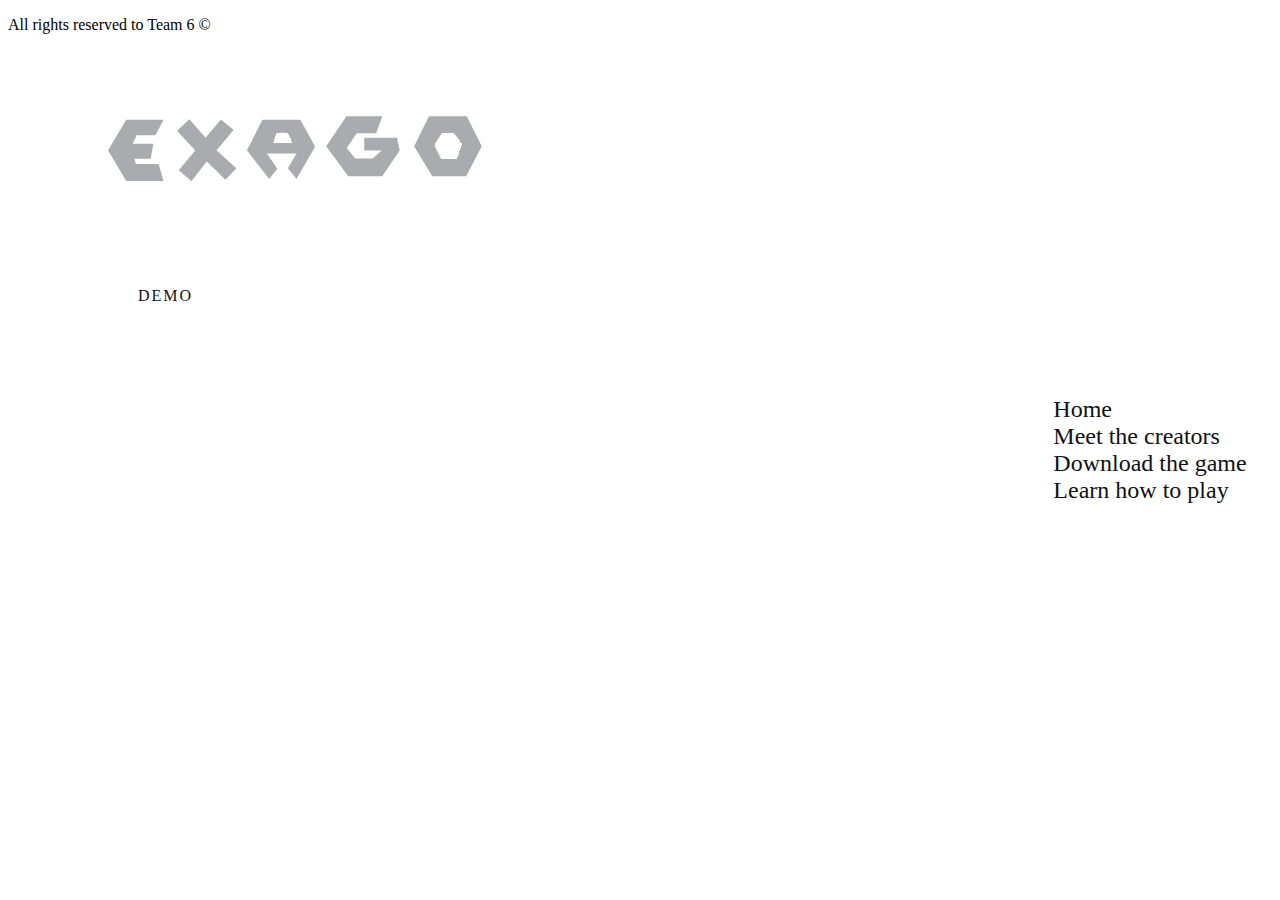
<file: Website/src/src/index.html>
<!DOCTYPE html>
<html lang="en">
<head>
    <meta charset="UTF-8">
    <title>Exago Game</title>
    <link rel="icon" href="./icons/logo.png">
    <link href="./css/index.css" rel="stylesheet">
    <script src="javaScript/index.js"></script>
</head>
<body>
    <section class="showcase">
    <header>
        <div class="text">
            <img src="icons/title.png" alt="title">
            <p>Exago is a strategic tiling game that will be <br>
                instantly familiar to anyone who has played Connect Four or tic-tac-toe.</p>
            <a href="demo.html">Demo</a>
        </div>
    </header>
    </section>
    <div class="menu">
    <ul>
        <li><a href="index.html">Home</a></li>
        <li><a href="creators.html">Meet the creators</a></li>
        <li><a href="">Download the game</a></li>
        <li><a href="rules.html">Learn how to play</a></li>
    </ul>
    </div>
    <footer>
        <p> All rights reserved to Team 6 &copy;</p>
    </footer>
</body>
</html>
</file>
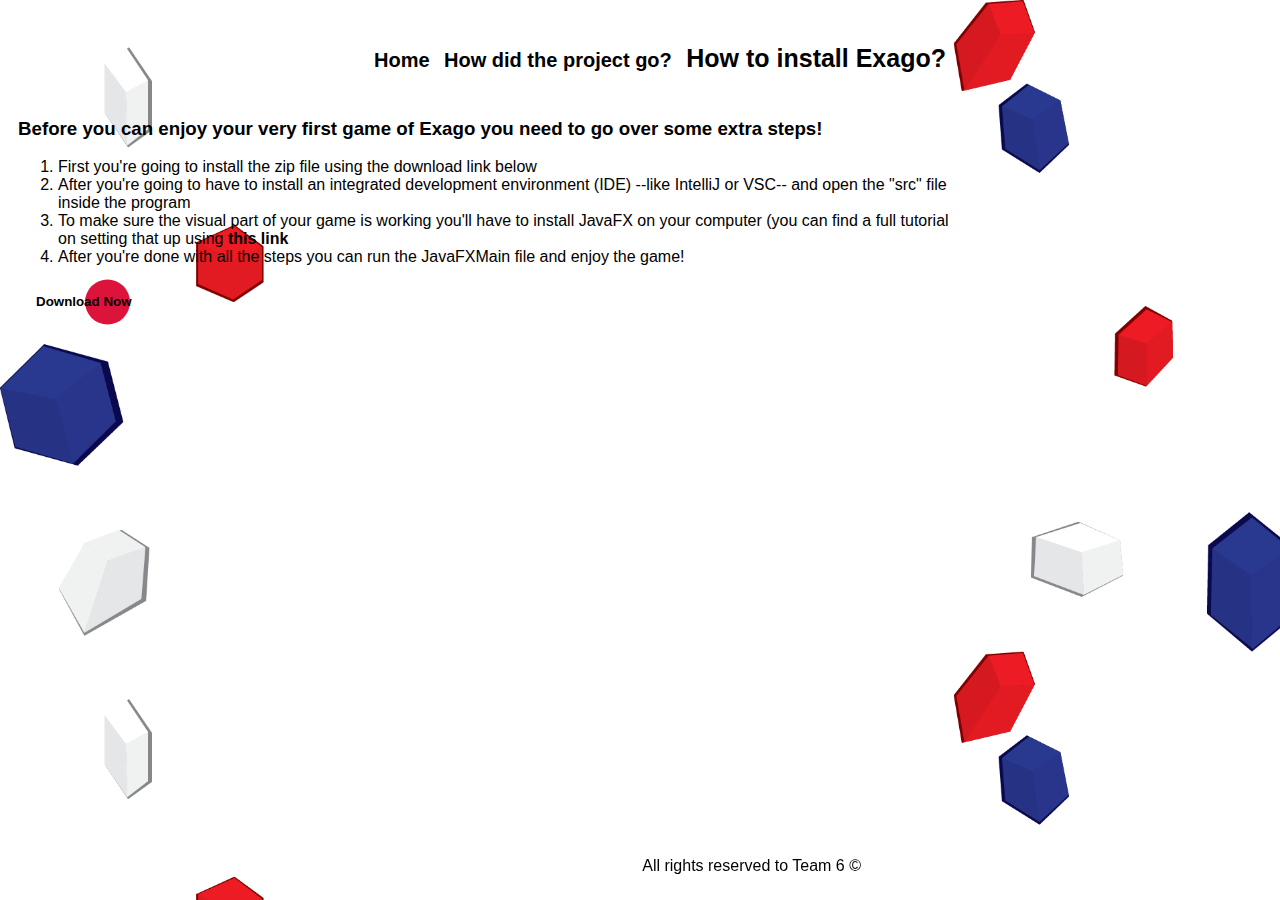
<file: untitled/html/installExago.html>
<!DOCTYPE html>
<html lang="en">
<head>
    <meta charset="UTF-8">
    <title>Get Exago!</title>
    <link rel="icon" type="image/png" href="../../../../../untitled/media/images/hexagon.png">
    <link href="../../../../../untitled/css/installExago.css" rel="stylesheet">
</head>
<body>
    <header>
        <nav>
            <ol>
                <li class="object"><a href="../../../../../untitled/index.html">Home</a></li>
                <li class="object"><a href="project.html">How did the project go?</a></li>
                <li class="object" style="font-size: 25px"><a href="../html/installExago.html">How to install Exago?</a></li>
            </ol>
        </nav>
    </header>
    <main>
        <section>
            <h3>Before you can enjoy your very first game of Exago you need to go over some extra steps!</h3>
            <ol>
                <li>First you're going to install the zip file using the download link below</li>
                <li>After you're going to have to install an integrated development environment (IDE) --like IntelliJ or VSC-- and open the "src" file inside the program</li>
                <li>To make sure the visual part of your game is working you'll have to install JavaFX on your computer (you can find a full tutorial on setting that up using <a class="link" href="https://docs.oracle.com/javafx/2/installation/jfxpub-installation.htm" target="_blank" >this link</a></li>
                <li>After you're done with all the steps you can run the JavaFXMain file and enjoy the game!</li>
            </ol>
            <button class="play">
                <a href="../../../../../untitled/media/download/Exago_Java%20-%20kopie.zip">Download Now</a>
            </button>
        </section>
        <video></video>
    </main>
    <footer>
        <p>All rights reserved to Team 6 &copy;</p>
    </footer>
</body>
</html>
</file>
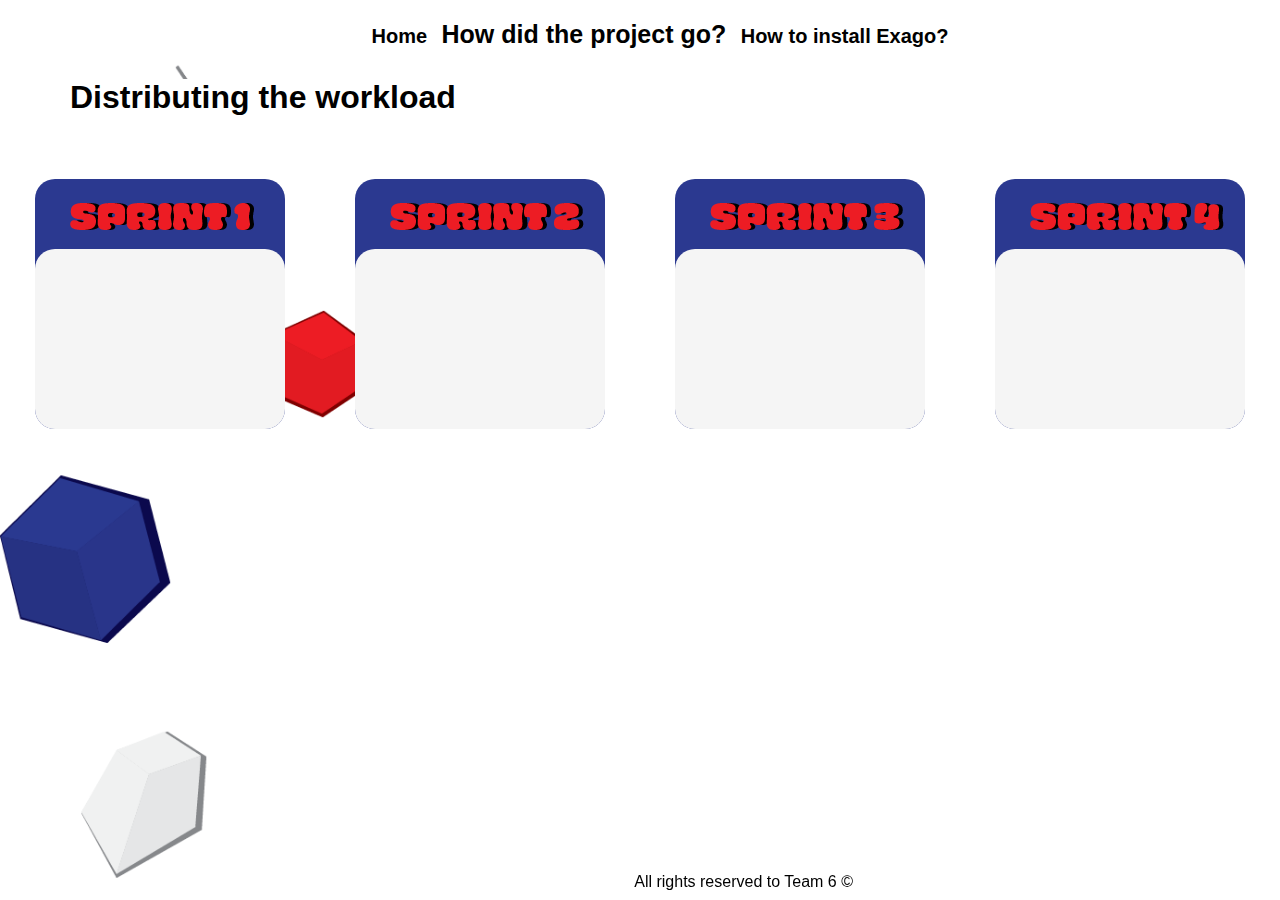
<file: untitled/html/project.html>
<!DOCTYPE html>
<html lang="en">
<head>
    <meta charset="UTF-8">
    <title>How did the project go?</title>
    <link rel="icon" type="image/png" href="../../../../../untitled/media/images/hexagon.png">
    <link href="../../../../../untitled/css/project.css" rel="stylesheet">
</head>
<body>
    <nav>
        <ol>
            <li class="object"><a href="../../../../../untitled/index.html">Home</a></li>
            <li class="object" style="font-size: 25px"><a href="../html/project.html">How did the project go?</a></li>
            <li class="object"><a href="installExago.html">How to install Exago?</a></li>
        </ol>
    </nav>

    <h1>Distributing the workload</h1>

    <main>
        <article class="card">
            <section class="card_content">
                <p class="card_info">The assignments for the First Sprint were done collectively by Elliot, Sakshat and Alexia</p>
            </section>
        </article>

        <article class="card1">
            <section class="card_content">
                <ol class="card_info">
                    <li>Data & Functional Analysis-Group Assignment-Final was adjusted by Sakshat and Alexia</li>
                    <li>Game Statistics was done by Sakshat</li>
                    <li>Implementation: Application beta version was done by Elliot</li>
                    <li>Cloud Server was done by Sakshat</li>
                    <li>Design-Group Assignment-V1 was done by Alexia</li>
                </ol>
            </section>
        </article>

        <article class="card2">
            <section class="card_content">
                <ol class="card_info">
                    <li>Rule Based Intelligence was done by Alexia</li>
                    <li>Implementation: Application Final Version was done by Elliot</li>
                    <li>Cloud Server was done by Sakshat</li>
                    <li>Website was started by Alexia</li>
                    <li>The JavaFX part of the game was partially done by Iyas</li>
                </ol>
            </section>
        </article>

        <article class="card3">
            <section class="card_content">
                <ol class="card_info">
                    <li>Finishing the Game Statistics was done by Sakshat</li>
                    <li>Rule Based Intelligence was done by Elliot and Alexia</li>
                    <li>Design-Group Assignment-FINAL was done by Alexia and Elliot</li>
                    <li>Cloud Server was done by Sakshat</li>
                    <li>Project Website was done by Alexia</li>
                </ol>
            </section>
        </article>
    </main>

    <footer>
        <p>All rights reserved to Team 6 &copy;</p>
    </footer>
</body>
</html>
</file>
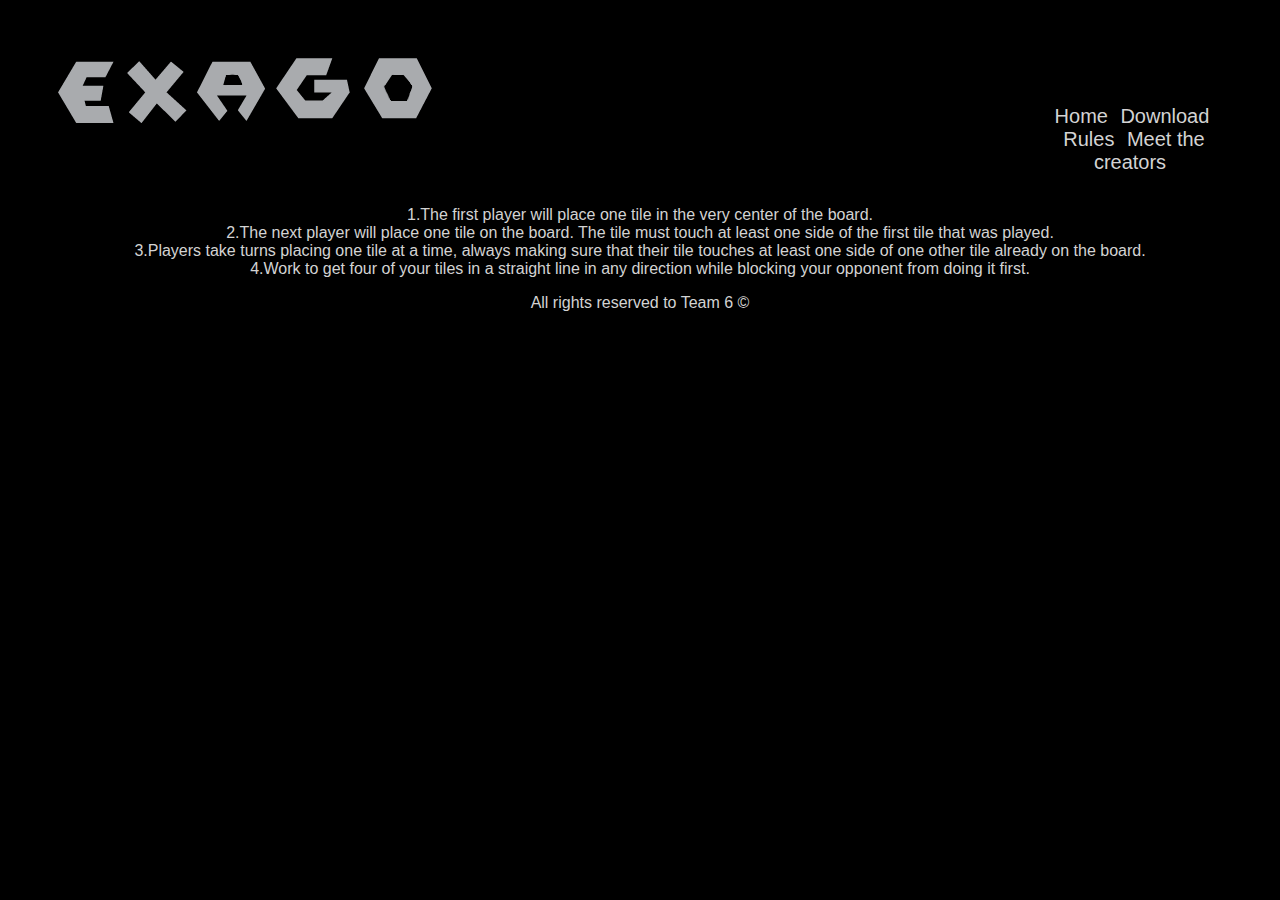
<file: Website/src/src/rules.html>
<!DOCTYPE html>
<html lang="en">
<head>
    <meta charset="UTF-8">
    <title>Rules</title>
    <link rel="icon" href="./icons/logo.png">
    <link href="./css/rules.css" rel="stylesheet">
</head>
<body>
    <header>
        <img src="./icons/title.png" alt="title">
        <nav>
            <ol>
                <li><a href="index.html">Home</a></li>
                <li><a>Download</a></li>
                <li><a href="rules.html">Rules</a></li>
                <li><a href="creators.html">Meet the creators</a></li>
            </ol>
        </nav>
    </header>

    <p>
        1.The first player will place one tile in the very center of the board. <br>
        2.The next player will place one tile on the board. The tile must touch at least one side of the first tile that was played.<br>
        3.Players take turns placing one tile at a time, always making sure that their tile touches at least one side of one other tile already on the board.<br>
        4.Work to get four of your tiles in a straight line in any direction while blocking your opponent from doing it first.
    </p>

    <footer>
        <p> All rights reserved to Team 6 &copy;</p>
    </footer>
</body>
</html>
</file>
<file: Website/src/src/css/index.css>
header{
    position: absolute;
    width: 100%;
    padding: 100px;
    display: flex;
    justify-content: space-between;
    align-items: center;
    transition: 0.5s;
    z-index: 2;
}

.overlay
{
    position: absolute;
    top: 0;
    left: 0;
    width: 100%;
    height: 100%;
    background: #03a9f4;
    mix-blend-mode: overlay;
}

.text
{
    position: relative;
    z-index: 10;
}

.text h2
{
    font-size: 5em;
    font-weight: 800;
    color: #fff;
    line-height: 1em;
    text-transform: uppercase;
}
.text h3
{
    font-size: 4em;
    font-weight: 700;
    color: #fff;
    line-height: 1em;
    text-transform: uppercase;
}
.text p
{
    font-size: 1.1em;
    color: #fff;
    margin: 20px 0;
    font-weight: 400;
    max-width: 700px;
}
.text a
{
    display: inline-block;
    font-size: 1em;
    background: #fff;
    padding: 10px 30px;
    text-transform: uppercase;
    text-decoration: none;
    font-weight: 500;
    margin-top: 10px;
    color: #111;
    letter-spacing: 2px;
    transition: 0.2s;
}
.text a:hover
{
    letter-spacing: 6px;
}
.menu
{
    position: absolute;
    top: 0;
    right: 0;
    width: 300px;
    height: 100%;
    display: flex;
    justify-content: center;
    align-items: center;
}
.menu ul
{
    position: relative;
}
.menu ul li
{
    list-style: none;
}
.menu ul li a
{
    text-decoration: none;
    font-size: 24px;
    color: #111;
}
.menu ul li a:hover
{
    color: #03a9f4;
}

@media (max-width: 991px)
{
    .showcase,
    .showcase header
    {
        padding: 40px;
    }
    .text h2
    {
        font-size: 3em;
    }
    .text h3
    {
        font-size: 2em;
    }
}
</file>
<file: untitled/css/installExago.css>
@font-face {
    font-family: OpenSans;
    src: url('../media/fonts/OpenSans-VariableFont_wdth,wght.ttf');
}

body{
    background-image: url("../media/images/background_.png");
    -webkit-background-size: cover;
    -moz-background-size: cover;
    -o-background-size: cover;
    background-size: cover;
    font-family: OpenSans, serif;
    text-align: center;
    height: 100%;
    margin-bottom: 200px;
}

body{
    -webkit-background-size: cover;
    -moz-background-size: cover;
    -o-background-size: cover;
    background-size: cover;
    font-family: Arial, sans-serif;
    text-align: center;
    height: 100%;
    margin-bottom: 200px;
}

nav{
    padding-top: 20px;
}

nav>ol>li{
    font-weight: bold;
    padding: 5px;
    display: inline;
    text-align: right;
    font-size: 20px;
    background-color: transparent;
    trasition: text-shadow 200ms;
}

nav>ol>li:hover{
    text-shadow: red -2px 0, cyan 2px 0;
}

nav>ol>li>a{
    color:black;
    text-decoration: none;
}

p{
    position: fixed;
    bottom: 0;
    transform: translate(290%, -50%);
}

.link{
    text-decoration: none;
    color: black;
    font-weight: bold;
}

main{
    text-align: left;
    display: flex;
    justify-content: space-between;
    padding: 10px;
}

.play{
    display: flex;
    align-items: center;
    background: none;
    border: none;
    padding: 12px 18px;
    position: relative;
}

.play:before{
    content: "";
    position: absolute;
    top: 50%;
    transform: translateY(-50%) translateX(calc(100% + 4px));
    width: 45px;
    height: 45px;
    background: #dc143c;
    border-radius: 50px;
    transition: transform .25s .25s cubic-bezier(0, 0, .5, 2), width .25s cubic-bezier(0, 0, .5, 2);
    z-index: -1;
}

.play:hover::before{
    width: 100%;
    transform: translateY(-50%) translateX(-18px);
    transition: transform .25s cubic-bezier(0, 0, .5, 2), width .25s .25s cubic-bezier(0, 0, .5, 2);
}

.play>a{
    text-decoration: none;
    font-weight: bold;
    color: black;
}
</file>
<file: untitled/css/project.css>
body{
    background-image: url("../media/images/background_.png");
    -webkit-background-size: cover;
    -moz-background-size: cover;
    -o-background-size: cover;
    background-size: cover;
    font-family: Arial, sans-serif;
    text-align: center;
    height: 100%;
    margin-bottom: 200px;
}

* {
    margin: 0;
}

html{
    height: 100%;
}

header{
    min-height: 100%;
    z-index: -1!important;
}

.logo{
    height: 200px;
    margin: 0;
    position: absolute;
    top: 50%;
    left: 50%;
    transform: translate(-50%, -2%);
}

nav{
    padding-top: 20px;
}

nav>ol>li{
    font-weight: bold;
    padding: 5px;
    display: inline;
    font-size: 20px;
    background-color: transparent;
    trasition: text-shadow 200ms;
}

nav>ol>li:hover{
    text-shadow: red -2px 0, cyan 2px 0;
}

nav>ol>li>a{
    color:black;
    text-decoration: none;
}

.p{
    position: fixed;
    bottom: 0;
    transform: translate(290%, -50%);
}

header:after {
    display: block;
}

footer {
    padding-top: 30px;
    position: -webkit-sticky;
    position: sticky;
    bottom: -200px;
    width: 100%;
    height: 200px;
}

h1{
    text-align: left;
    margin-left: 70px;
    margin-top: 30px;
    background-color: white;
    width: 500px;
    height: 100px;
}

.card{
    position: relative;
    width: 250px;
    height: 250px;
    background: url("../media/images/sprint1.png") center no-repeat;
    background-size: cover;
    border-radius: 20px;
    overflow: hidden;
}

.card1{
    position: relative;
    width: 250px;
    height: 250px;
    background: url("../media/images/sprint2.png") center no-repeat;
    background-size: cover;
    border-radius: 20px;
    overflow: hidden;
}

.card2{
    position: relative;
    width: 250px;
    height: 250px;
    background: url("../media/images/sprint3.png") center no-repeat;
    background-size: cover;
    border-radius: 20px;
    overflow: hidden;
}

.card3{
    position: relative;
    width: 250px;
    height: 250px;
    background: url("../media/images/sprint4.png") center no-repeat;
    background-size: cover;
    border-radius: 20px;
    overflow: hidden;
}

.card_content{
    position: absolute;
    left: 0;
    bottom: 0;
    width: 210px;
    padding: 20px;
    background-color: whitesmoke;
    border-radius: 20px;
    transform: translateY(50px);
    transition: transform .25s;
    height: 190px;
}

.card_content::before{
    content: "";
    position: absolute;
    top: -47px;
    right: -45px;
    width: 100px;
    height: 100px;
    transform: rotate(-175deg);
    border-radius: 50%;
}

.card_info{
    font-size: 14px;
    opacity: 0;
    transition: opacity .5s;
    margin-left: 0;
    padding: 5px;
    width: 210px;
    text-align: left;
}

.card:hover .card_content{
    transform: translateY(0);
}

.card:hover .card_info{
    opacity: 1;
}

.card1:hover .card_content{
    transform: translateY(0);
}

.card1:hover .card_info{
    opacity: 1;
}

.card2:hover .card_content{
    transform: translateY(0);
}

.card2:hover .card_info{
    opacity: 1;
}

.card3:hover .card_content{
    transform: translateY(0);
}

.card3:hover .card_info{
    opacity: 1;
}

main{
    display: flex;
    justify-content: space-around;
}

p{
    position: fixed;
    bottom: 0;
    transform: translate(290%, -50%);
}
</file>
<file: Website/src/src/css/rules.css>
body{
    padding: 50px;
    font-family: Arial, serif;
    background-color: black;
    text-align: center;
    color: lightgray;
}

header{
    display: flex;
    align-items: baseline;
}

nav{
    padding-left: 570px;
}

nav>ol>li{
    display: inline;
    text-align: right;
    text-decoration: none;
    font-size: 20px;
}

nav>ol>li>a {
    text-align: right;
    text-decoration: none;
    color: lightgray;
    padding: 4px;
}
</file>
